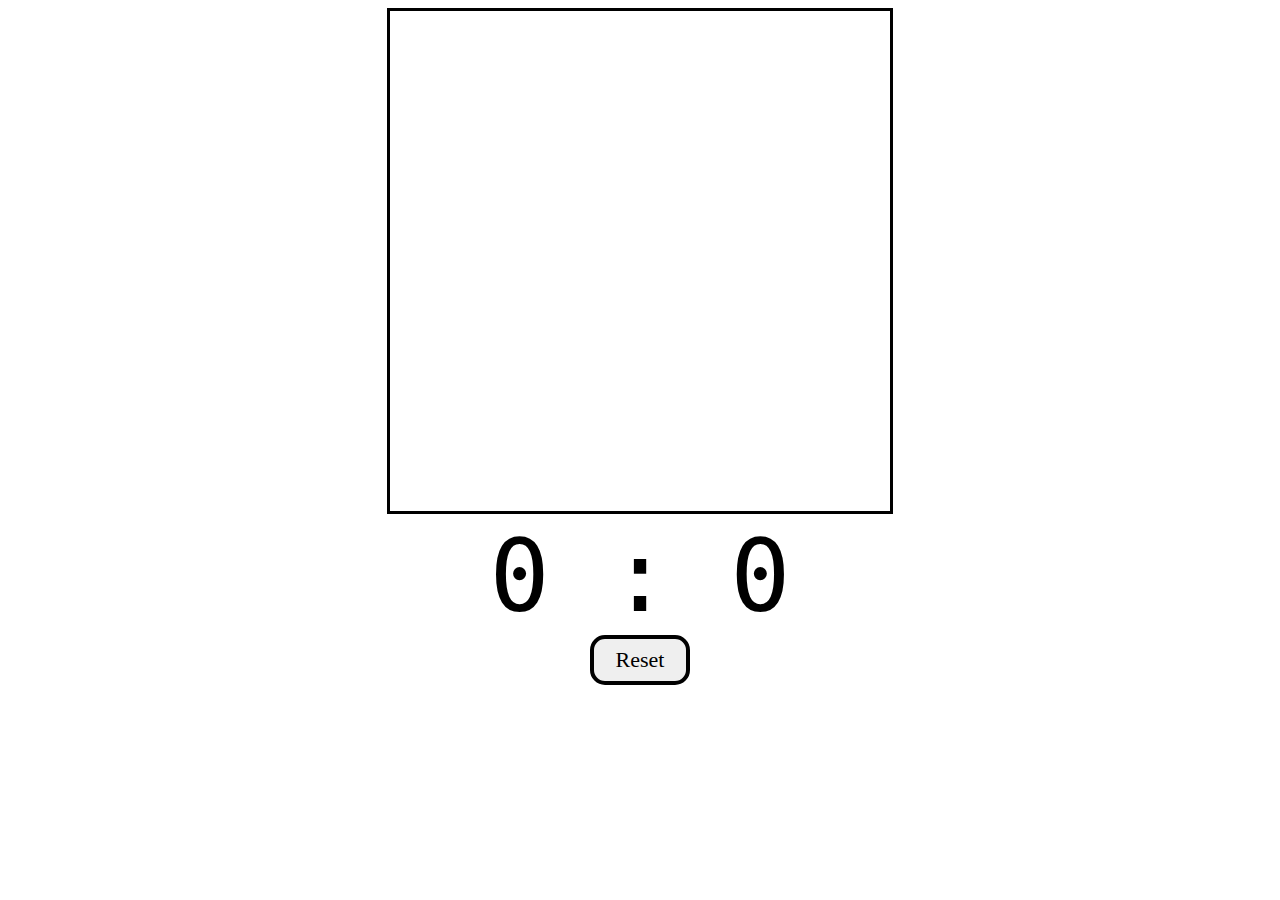
<file: ping_pong/index.html>
<!DOCTYPE html>
<html lang="en">
<head>
    <meta charset="UTF-8">
    <meta http-equiv="X-UA-Compatible" content="IE=edge">
    <meta name="viewport" content="width=device-width, initial-scale=1.0">
    <link rel="stylesheet" href="style.css">
    <title>Ping Pong</title>
</head>
<body>
    <div id="gameContainer">
        <canvas id="gameBoard" width="500" height="500" ></canvas>
        <div id="scoreText">0 : 0</div>
        <button id="resetBtn">Reset</button>
    </div>
    <script src="index.js"></script>
</body>
</html>
</file>
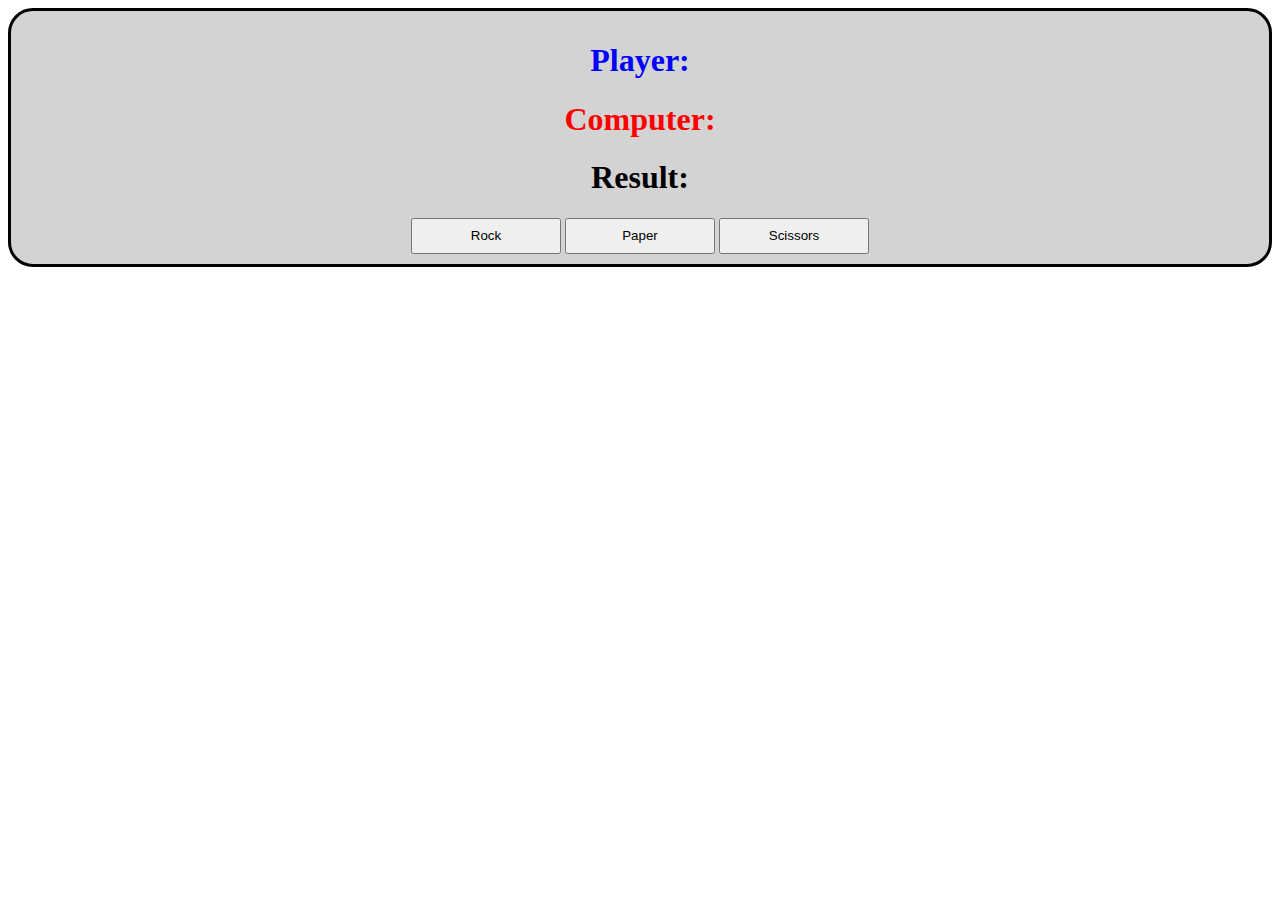
<file: rock_paper_scissors/index.html>
<!DOCTYPE html>
<html lang="en">
<head>
    <meta charset="UTF-8">
    <meta http-equiv="X-UA-Compatible" content="IE=edge">
    <meta name="viewport" content="width=device-width, initial-scale=1.0">
    <link rel="stylesheet" href="style.css">
    <title>Rock Paper Scissors</title>
</head>
<body>
    <div id="gameDiv">
        <h1 class="gameText" id="playerText">Player: </h1>
        <h1 class="gameText" id="computerText">Computer: </h1>
        <h1 class="gameText" id="resultText">Result: </h1>

        <button class="choiceBtn">Rock</button>
        <button class="choiceBtn">Paper</button>
        <button class="choiceBtn">Scissors</button>
    </div>
    <script src="index.js"></script>
</body>
</html>
</file>
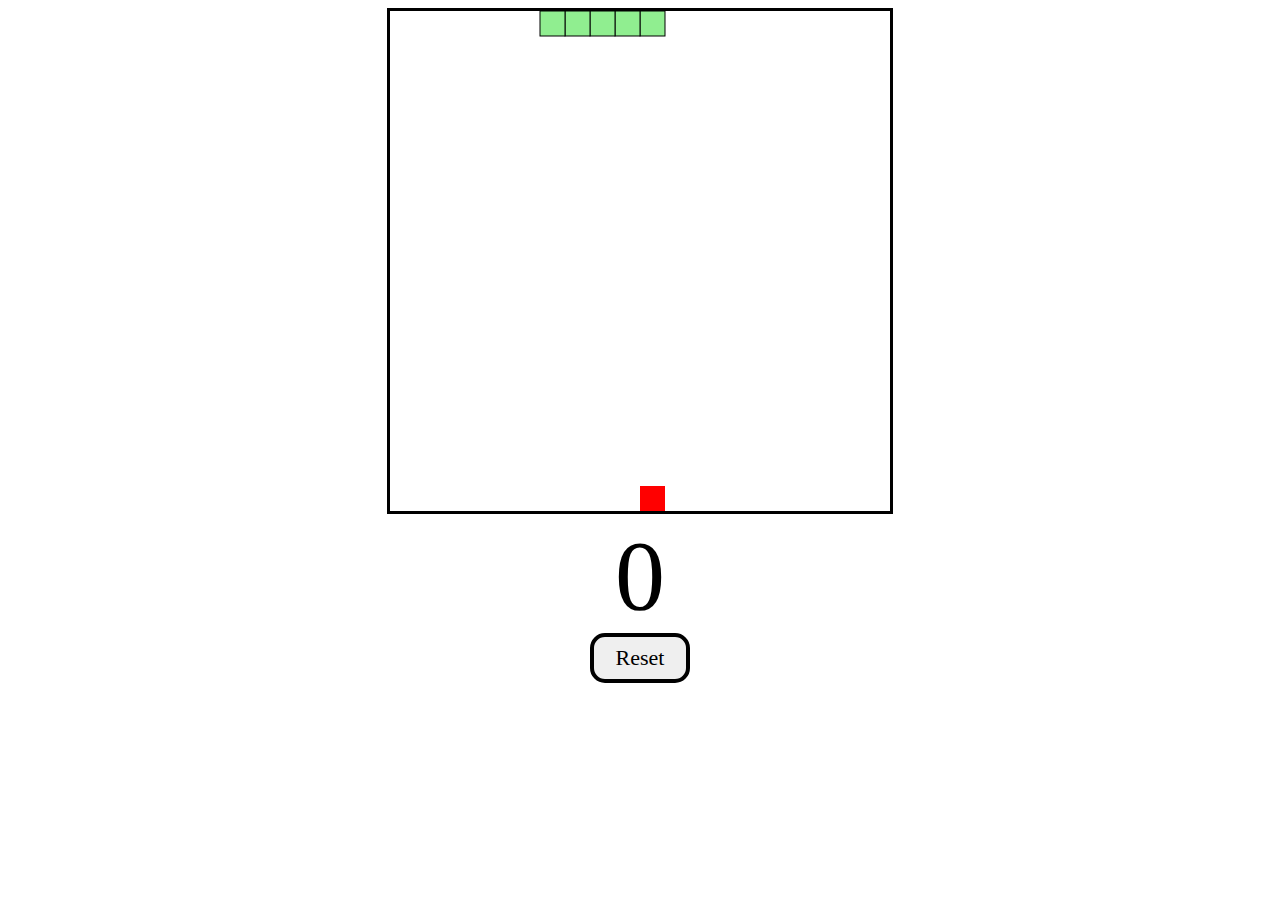
<file: snake_game/index.html>
<!DOCTYPE html>
<html lang="en">
<head>
    <meta charset="UTF-8">
    <meta http-equiv="X-UA-Compatible" content="IE=edge">
    <meta name="viewport" content="width=device-width, initial-scale=1.0">
    <link rel="stylesheet" href="style.css">
    <title>Document</title>
</head>
<body>
    <div id="gameContainer">
        <canvas id="gameBoard" width="500" height="500"></canvas>
        <div id="scoreText">0</div>
        <button id="resetBtn">Reset</button>
    </div>
    <script src="index.js"></script>
</body>
</html>
</file>
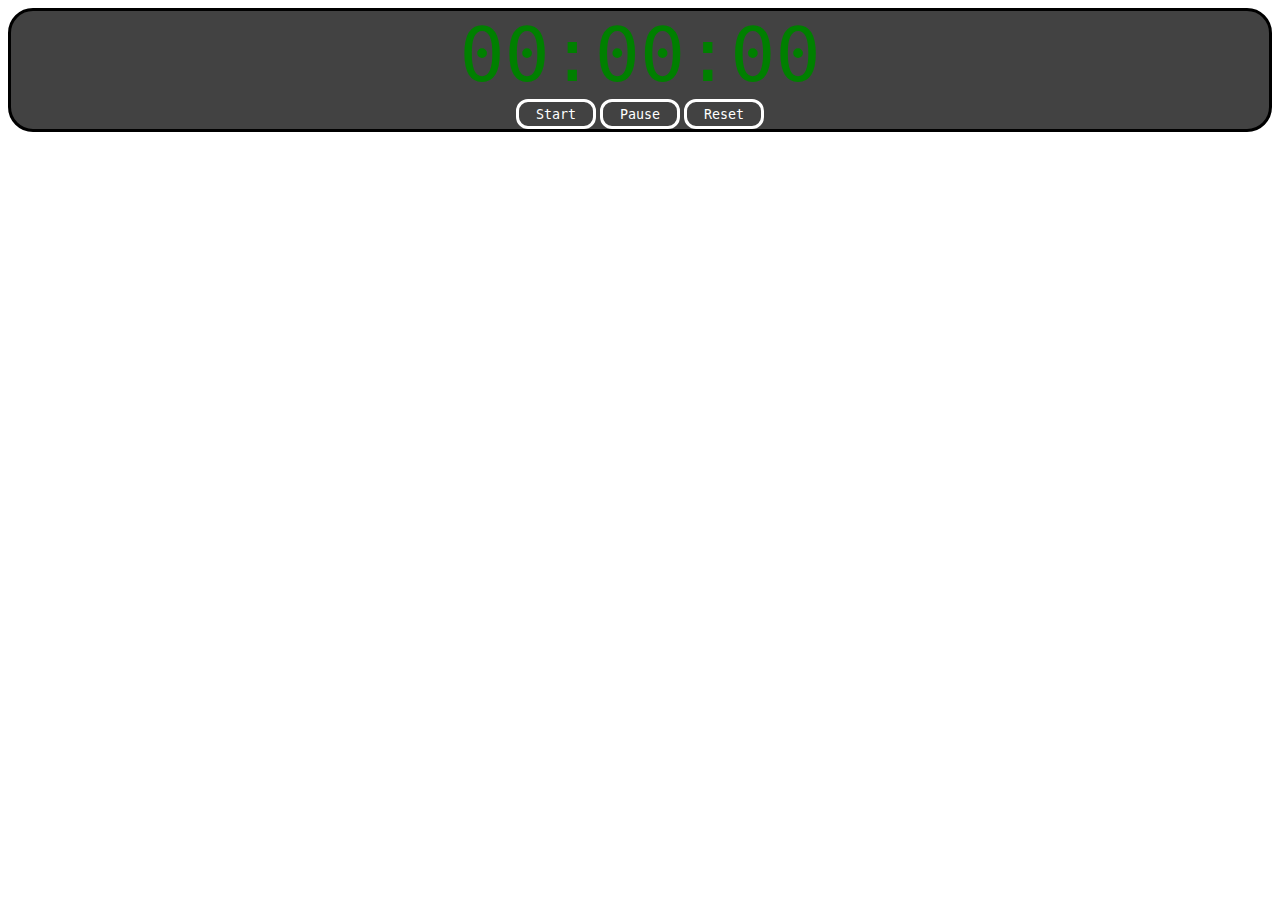
<file: stopwatch/index.html>
<!DOCTYPE html>
<html lang="en">
<head>
    <meta charset="UTF-8">
    <meta http-equiv="X-UA-Compatible" content="IE=edge">
    <meta name="viewport" content="width=device-width, initial-scale=1.0">
    <title>Document</title>
    <link rel="stylesheet" href="style.css">
</head>
<body>
    <div id="timeContainer">
        <div id="timeDisplay">00:00:00</div>
        <button id="startBtn" class="timerBtn">Start</button>
        <button id="pauseBtn" class="timerBtn">Pause</button>
        <button id="resetBtn" class="timerBtn">Reset</button>
    </div>
    <script type="module" src="index.js"></script>
</body>
</html>
</file>
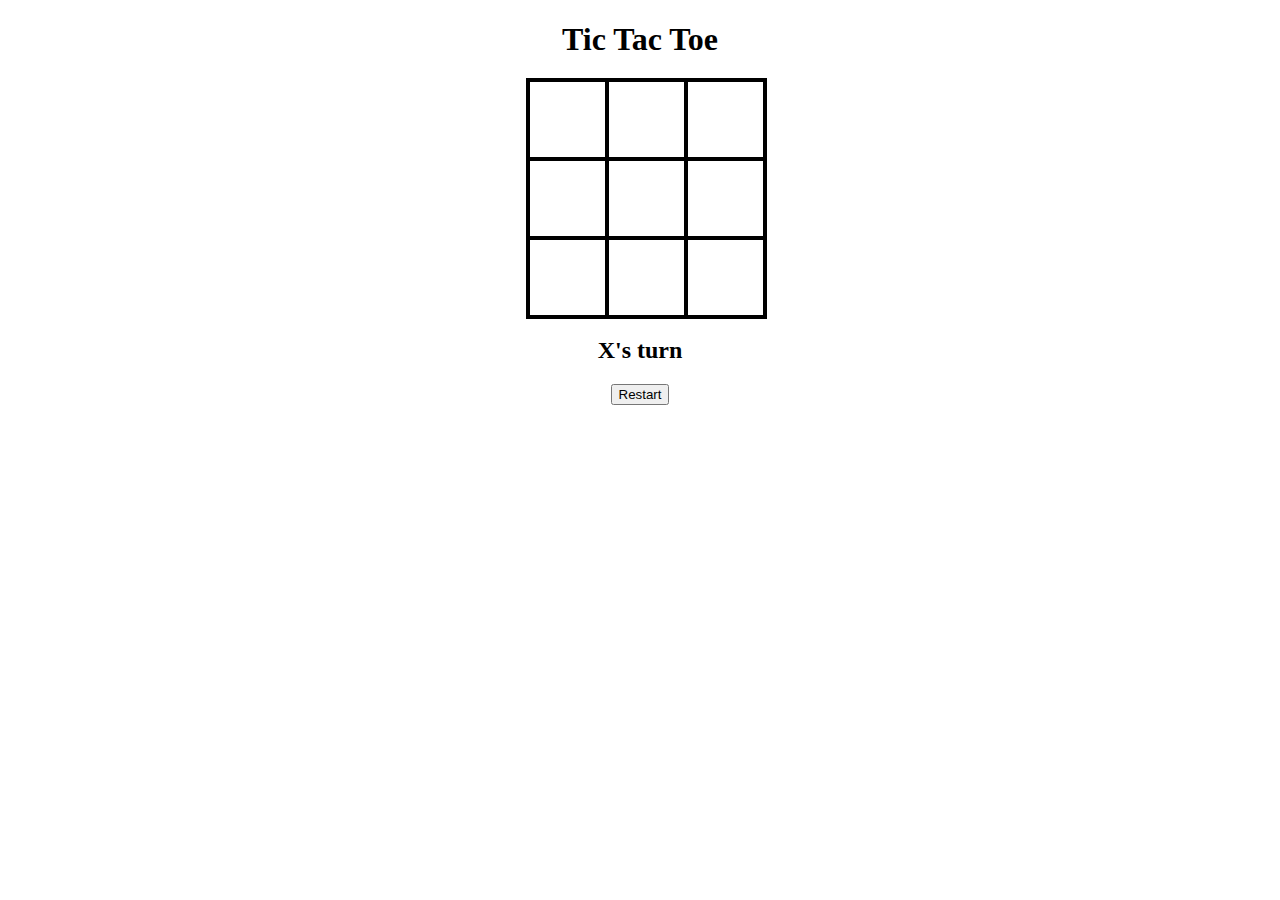
<file: tic_tac_toe/index.html>
<!DOCTYPE html>
<html lang="en">
<head>
    <meta charset="UTF-8">
    <meta http-equiv="X-UA-Compatible" content="IE=edge">
    <meta name="viewport" content="width=device-width, initial-scale=1.0">
    <link rel="stylesheet" href="style.css">
    <title>Document</title>
</head>
<body>
    <div id="gameContainer">
        <h1>Tic Tac Toe</h1>
        <div id="cellContainer">
            <div cellIndex="0" class="cell"></div>
            <div cellIndex="1" class="cell"></div>
            <div cellIndex="2" class="cell"></div>
            <div cellIndex="3" class="cell"></div>
            <div cellIndex="4" class="cell"></div>
            <div cellIndex="5" class="cell"></div>
            <div cellIndex="6" class="cell"></div>
            <div cellIndex="7" class="cell"></div>
            <div cellIndex="8" class="cell"></div>
        </div>
        <h2 id="statusText"></h2>
        <button id="restartBtn">Restart</button>
    </div>
    <script src="index.js"></script>
</body>
</html>
</file>
<file: rock_paper_scissors/style.css>
.choiceBtn{
    line-height: 30px;
    width: 150px;
}

#gameDiv{
    font-family: 'Brush Script MT', cursive;
    border: 3px solid;
    border-radius: 25px;
    padding: 10px;
    background-color: lightgray;
    text-align: center;
}

#playerText{
    color: blue;
}

#computerText{
    color: red;
}
</file>
<file: stopwatch/style.css>
.timerBtn{
    width: 80px;
    height: 30px;
    border: 3px solid;
    border-radius: 12px;
    background-color: rgb(66, 66, 66);
    color: white;
    cursor: pointer;
    font-family: consolas, monospace;
}

#timeDisplay{
    font-size: 75px;
    color: green;
    font-family: consolas, monospace;
}

#timeContainer{
    text-align: center;
    border: 3px solid;
    border-radius: 25px;
    background-color: rgb(66, 66, 66);
}
</file>
<file: tic_tac_toe/style.css>
.cell{
    width: 75px;
    height: 75px;
    border: 2px solid;
    box-shadow: 0 0 0 2px;
    line-height: 75px;
    font-size: 50px;
    cursor: pointer;
}

#gameContainer{
    font-family: "Permanent Marker", cursive;
    text-align: center;
}

#cellContainer{
    display: grid;
    grid-template-columns: repeat(3, auto);
    width: 225px;
    margin: auto;
}
</file>
<file: ping_pong/style.css>
#gameContainer {
    text-align: center;
}

#gameBoard {
    border: 3px solid;
}

#scoreText {
    font-family: "consolas", monospace;
    font-size: 100px;
}

#resetBtn {
    font-family: "Permanent Marker", cursive;
    font-size: 22px;
    width: 100px;
    height: 50px;
    border: 4px solid;
    border-radius: 15px;
    cursor: pointer;
}
</file>
<file: snake_game/style.css>
#gameBoard{
    border: 3px solid;
}

#gameContainer{
    text-align: center;
}

#scoreText{
    font-family: "Permanent Marker", cursive;
    font-size: 100px;
}

#resetBtn{
    font-family: "Permanent Marker", cursive;
    font-size: 22px;
    width: 100px;
    height: 50px;
    border: 4px solid;
    border-radius: 15px;
    cursor: pointer;
}
</file>
